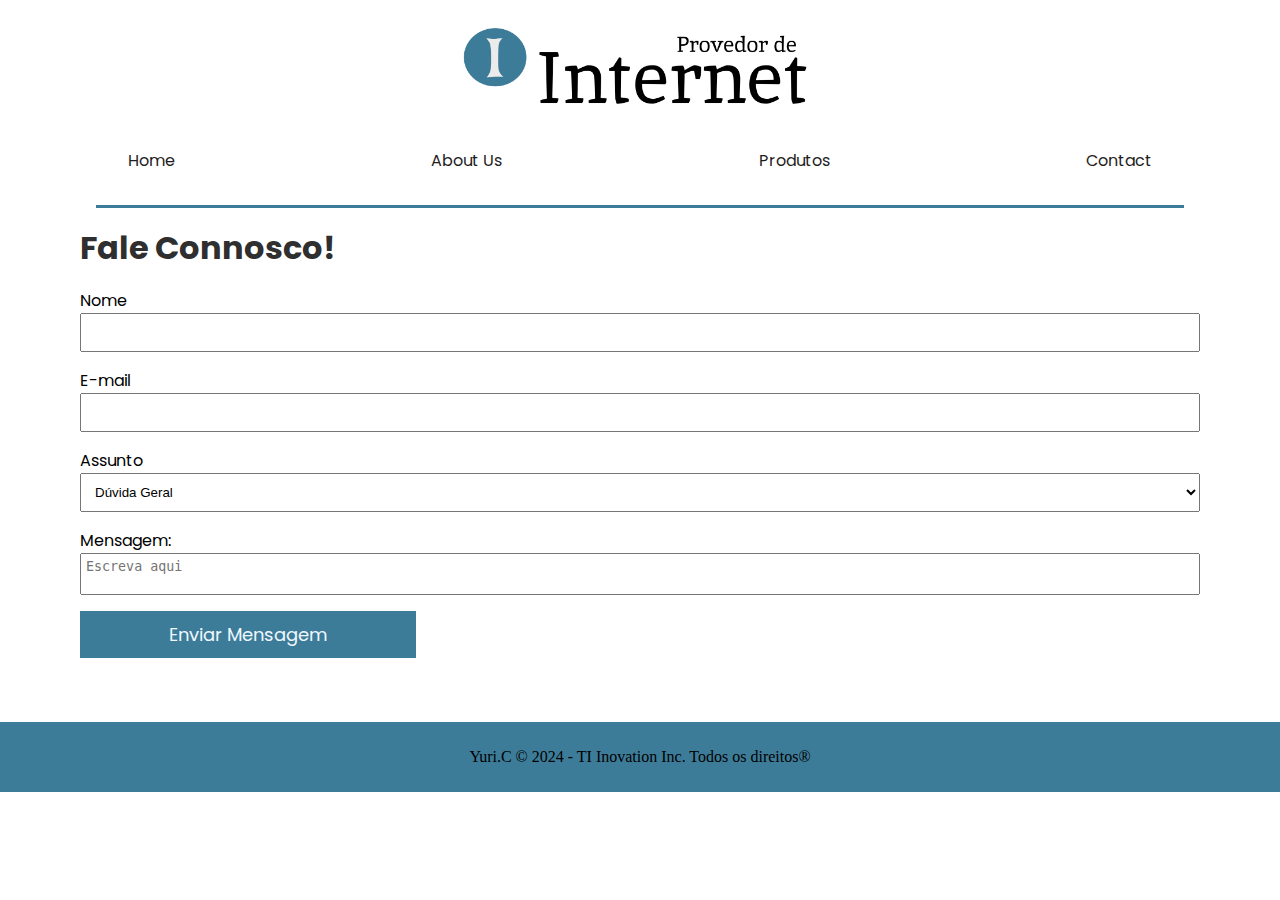
<file: contato.html>
<!DOCTYPE html>
<html lang="en">
<head>
    <meta charset="UTF-8">
    <meta name="viewport" content="width=device-width, initial-scale=1.0">
    <link href="https://fonts.googleapis.com/css2?family=Poppins:wght@300&display=swap" rel="stylesheet">
    <link rel="stylesheet" href="styleContato.css">
    <title>Contato</title>
</head>
<body >
    <header id="containerHeader">
        <div id="containerLogo">
            
        </div>
        <nav id="navBar">
            <a href="/provedordeinternet/index.html" target="_blank" rel="noopener noreferrer">Home</a>
            <a href="/quemSomos.html" target="_blank" rel="noopener noreferrer">About Us</a>
            <a href="/produtos.html" target="_blank" rel="noopener noreferrer">Produtos</a>
            <a href="/contato.html" target="_blank" rel="noopener noreferrer">Contact</a>
        </nav>
    </header>

    <main id="containerMain">
        <div class="containerForm">
            <h1 style="color: rgb(47, 47, 48)">Fale Connosco!</h1>
            <form action="contato.php" method="post">
                <label for="nome">Nome</label>
                <input type="text" name="nome" id="nome">
                <label for="email">E-mail</label>
                <input type="email" name="email" id="email">
                <label for="assunto">Assunto</label>
                <select name="assunto" id="assunto">
                    <option value="Dúvida Geral">Dúvida Geral</option>
                    <option value="Sugestão">Elogio</option>
                    <option value="Reclamação">Reclamação</option>
                    <option value="Sugestão">Sugestão</option>
                </select>
                <label for="mensagem">Mensagem:</label>
                <textarea placeholder="Escreva aqui" name="mensagem" id="mensagem" cols="30"></textarea>
                <button type="submit">Enviar Mensagem</button>
                
            </form>
        </div>
    </main>

    <footer>
        <span>Yuri.C   © 2024 - TI Inovation Inc. Todos os direitos</span> 
      
        <span>&#174;</span>
    </footer>

</body>
</html>
</file>
<file: styleContato.css>
*{
 margin: 0;
 padding: 0;
 box-sizing: border-box;   
}

#containerHeader{
    display: flex;
    flex-direction: column;
    align-items: center;
    /*border: 3px solid red;*/
}
#containerLogo{
   /* border: 3px solid red;*/
   margin-top: 1rem;
   margin-bottom: 1rem;
    width: 400px;
    min-height: 100px;
    background-image: url(/imgs/logo.png);
    background-position:center;
    background-size:cover;
}
#navBar{
    
    margin-bottom: 1rem;
    width: 100%  ;
    display: flex;
    justify-content: space-around;
    padding: 1rem 0;
}
#navBar a{
    text-decoration: none;
    font-family: 'Poppins', sans-serif;
    color: rgb(31, 30, 30);
}
#containerMain{
    display: flex;
    flex-direction: column;
    align-items: center;
    position: relative;
    border-top: 3px solid #3D7C98;
    width: 85%;
    height: auto;
    margin: 0 auto;
    
    padding: 1rem;
    font-family: 'Poppins', sans-serif;
}
form{
   /* border: 3px solid rgb(255, 0, 179);*/
    display: flex;
    margin-top: 1rem;
    flex-direction: column;
    min-width:  70em;
    
}
form label, input,textarea, button, select{
   
    width:100% ;
    
}
form input, select {
    padding: 10px;
    margin-bottom: 1rem;
    
}
form textarea{
    resize: none;
    min-width:100% ;
    padding: 5px;
    margin-bottom: 1rem;
}
form button{
    padding: 10px;
    max-width: 30% ;
    font-family: 'Poppins', sans-serif;
    border-bottom: none;
    border: none;
    background-color: #3D7C98;
    color: aliceblue;
    font-size: large;
    
}
footer{
    display: flex;
    justify-content: center;
    align-items: center;
    height:70px ;
    margin-top: 3rem;
    background-color: #3D7C98;
}
</file>
